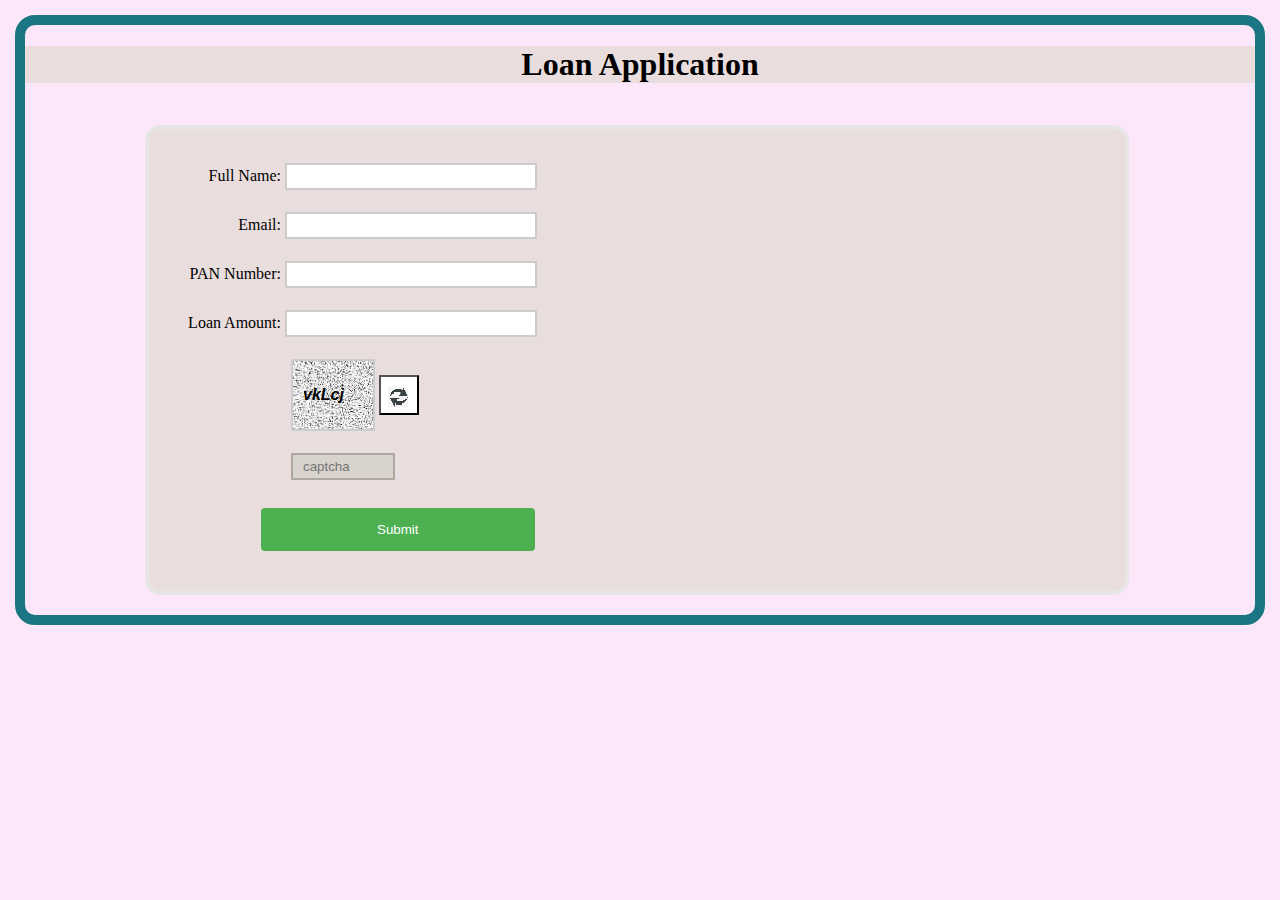
<file: index.html>
<!DOCTYPE html>
<html lang="en">

<head>
    <meta charset="UTF-8">
    <meta http-equiv="X-UA-Compatible" content="IE=edge">
    <meta name="viewport" content="width=device-width, initial-scale=1.0">
    <link rel="stylesheet" href="style.css">

    <title>Loan Application</title>
</head>

<body onload="captchaGenerate()">
    <h1>Loan Application</h1>
    <div class="conatainer">
        <form action="./thanksPage.html" name="Loanform" method="GET">

            <label>Full Name:</label>
            <input class="txt" id="name" type="text" name="name" onchange="nameValidation()" required>
            <label class="error" id="nameErr"></label><br><br>

            <label> Email:</label>
            <input class="txt" id="email" type="text" name="email" onchange="emailValidation()"
                required>
            <label class="error" id="emailErr"></label><br><br>

            <label>PAN Number:</label>
            <input class="txt" id="pancard" type="text" name="pancard" onchange="panValidation()" required>
            <label class="error" id="panErr"></label>
            <br><br>

            <label>Loan Amount:</label>
            <input class="txt" id="amt" type="text" name="amt" onkeyup="convertNumToWords()" onblur="LoanAmtValidation()" required>
            <span class="amt" id="words"></span>
            <label class="error" id="amtErr"></label><br><br>

            <input id="mainCaptcha" type="text" name="mainCaptcha" readonly="readonly">
            <input id="capbtn" type="button" value="" onclick="captchaGenerate()"><br><br>
            <input id="txtInput" type="text" name="txtInput" placeholder="captcha" onchange="CheckValidCaptch()" required>
            <label class="error" id="capErr"></label>
            <label class="succ" id="capSucc"></label>
            <br><br>


            <input type="submit" value="Submit" id="submit">
        </form>
    </div>

</body>
<script src="./js/index.js">

</script>

</html>
</file>
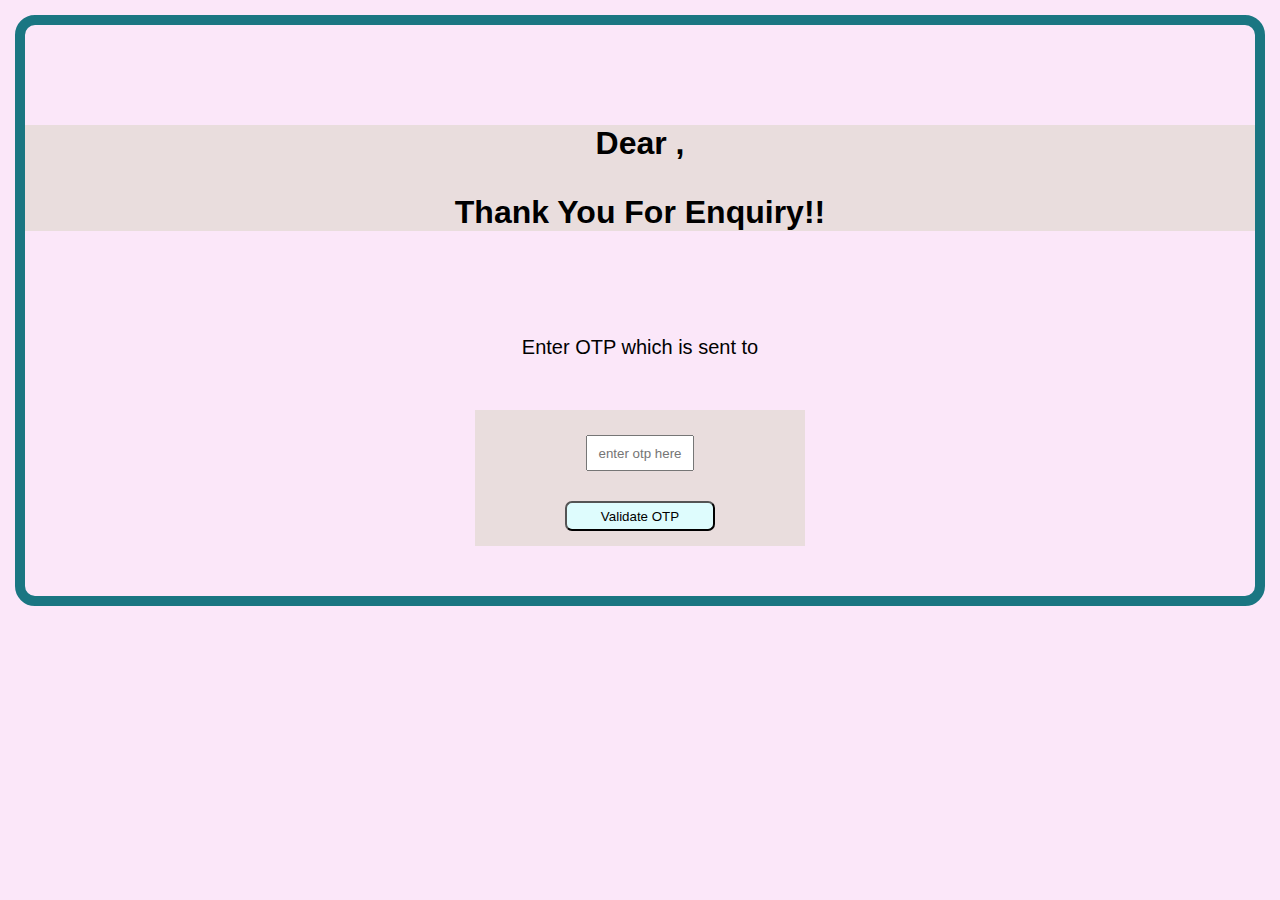
<file: thanksPage.html>
<!DOCTYPE html>
<html lang="en">

<head>
    <meta charset="UTF-8">
    <meta http-equiv="X-UA-Compatible" content="IE=edge">
    <meta name="viewport" content="width=device-width, initial-scale=1.0">
    <title>Thank You</title>
    <style>
        body {
            background-color: #fbe7f9;
            border: 10px solid rgb(26, 118, 130);
            border-radius: 20px;
            margin: 15px;
        }

        h1 {
            margin: 100px auto;
            text-align: center;
            background-color:  rgb(233, 221, 221);
            font-family:'Franklin Gothic Medium', 'Arial Narrow', Arial, sans-serif;
            
        }

        .msg {
            text-align: center;
            font-size: 20px;
            font-family:'Franklin Gothic Medium', 'Arial Narrow', Arial, sans-serif;
        }

        #email {
            color: blue;
            font-size: 25px;
            font-style: italic;
        }

        .otpdiv {
            margin: 50px auto;
            padding: 5px;
            align-items: center;
            display: block;
            box-sizing: border-box;
            margin-left: 450px;
            margin-right: 450px;
            background-color:  rgb(233, 221, 221);
        }

        .otpdiv button {
            display: block;
            align-items: center;
            width: 150px;
            height: 30px;
            background-color: rgb(222, 252, 253);
            margin: 10px auto;
            border-radius: 7px;
        }
        .otpdiv div{
            display: flex;
            justify-content: center;
        }

        .otpdiv div input {
            width: 100px;
            height: 30px;
            margin:20px 30px;
            text-align: center;
        }
    </style>
</head>
<body onload="generateOpt()">
    <h1>Dear <span id="namein"></span>,<p> Thank You For Enquiry!!</p>
    </h1>

    <p class="msg">Enter OTP which is sent to <span id="email"></span>
    </p>
    <div class="otpdiv" >
        
        <div>
            <input type="text" pattern="\d*" maxlength="5" id="otpin" placeholder="enter otp here" />
            <p id="otpError"></p>
        </div>
        <button onclick="OTPValidation()" id="Otp">Validate OTP</button>
    </div>

    <script>
        document.getElementById('namein').innerHTML = localStorage.getItem("nameout");
        document.getElementById('email').innerHTML = localStorage.getItem("mailout");
    </script>
    <script src="js/index.js"></script>

</body>
</file>
<file: style.css>
form {
  text-align: left;
  padding: 2rem;
  border-radius: 1rem;
  background-color: rgb(233, 221, 221);
  border: 4px solid hsl(0, 0%, 90%);
  box-sizing: content-box;
  align-self: left;
}
body {
  background-color: #fbe7f9;
  border: 10px solid rgb(26, 118, 130);
  border-radius: 20px;
  margin: 15px;
}
h1 {
  text-align: center;
  background-color: rgb(233, 221, 221);
}
label {
  width: 100px;
  font: size 40px;
  text-align: right;
  display: inline-block;
}
.txt {
  align-items: center;
}
input[type=text],
select {
  width: 25%;
  padding: 4px 10px;
  margin: 2px 0;
  border: 2px solid #ccc;
  border-radius: 1px;
}
input[type=submit] {
  width: 30%;
  background-color: #4CAF50;
  color: white;
  padding: 14px 20px;
  margin: 8px 0;
  border: none;
  border-radius: 4px;
  cursor: pointer;
  margin-left: 80px;
}

input[id=mainCaptcha] {
  width: 60px;
  font-size: medium;
  height: 60px;
  font-style: italic;
  font-weight: bold;
  background-image: url('./images/cap5.jpg');
  margin-left: 110px;
}
input[id=txtInput] {
  width: 80px;
  display: inline-block;
  margin-left: 110px;
  background-color: rgb(216, 211, 204);
  border-radius: 1px;
  border-color: rgb(174, 167, 159);
}
input[type=button] {
  background-image: url('./images/refresh.png');
  width: 40px;
  height: 40px;
}
input[type=submit]:hover {
  background-color: #45a049;
}
div {
  border-radius: 5px;
  margin-left: 100px;
  padding: 20px;
  height: 70%;
  width: 80%;
}
.conatainer {
  box-sizing: content-box;
}
.formerror {
  color: red;
}
.error {
  color: red;
  font-size: 90%;
  display: inline-block;
  width: 40%;
  text-align: left;
}
.succ {
  color: green;
  font-size: 90%;
}

.amt {
  text-align: left;
  display: inline-block;
}
</file>
